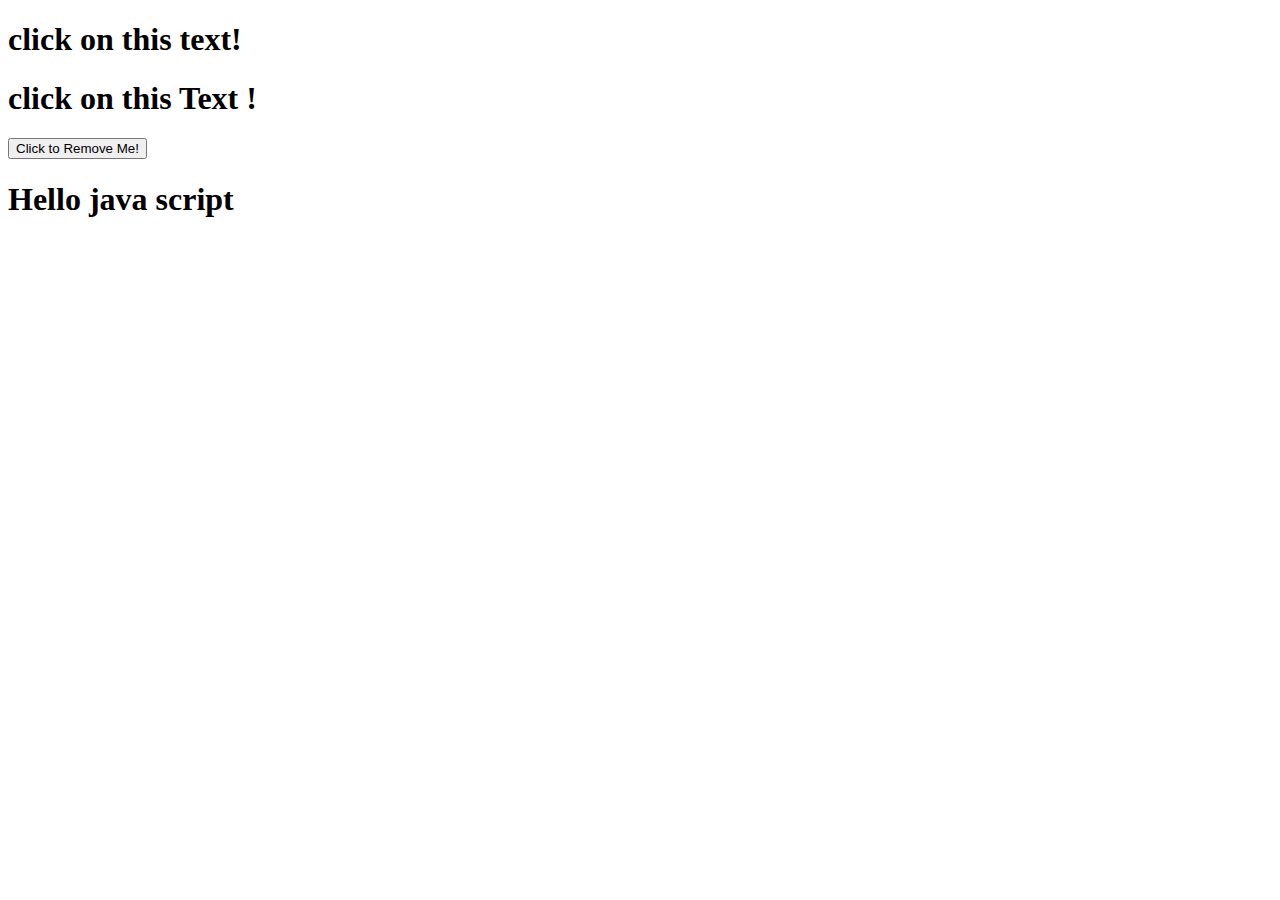
<file: test for popup card/JS.HTML>
<!DOCTYPE html>
<html lang="en">
<head>
    <meta charset="UTF-8">
    <meta http-equiv="X-UA-Compatible" content="IE=edge">
    <meta name="viewport" content="width=device-width, initial-scale=1.0">
    <title>Document</title>
</head>
<body>
    <H1 onclick="this.innerHTML  = 'Ooops!! like what you wanna do'">
    click on this text!
    </H1>
<h1 onclick="changeText(this)">click on this Text !</h1>
<button  onclick="this.style.display='none'">
    Click to Remove Me!
   </button>
   <h1 id="demo"> Hello java script</h1>
<script>
    function changeText(id){
        id.innerHTML = "Ooops!"
    }

    window.addEventListener("keypress", function(){
   console.log("Keyboard Got Pressed");
 });

 document.getElementById('demo').addEventListener("click", function(event){
   console.log(this.innerHTML);
 });

</script>

</body>
</html>
</file>
